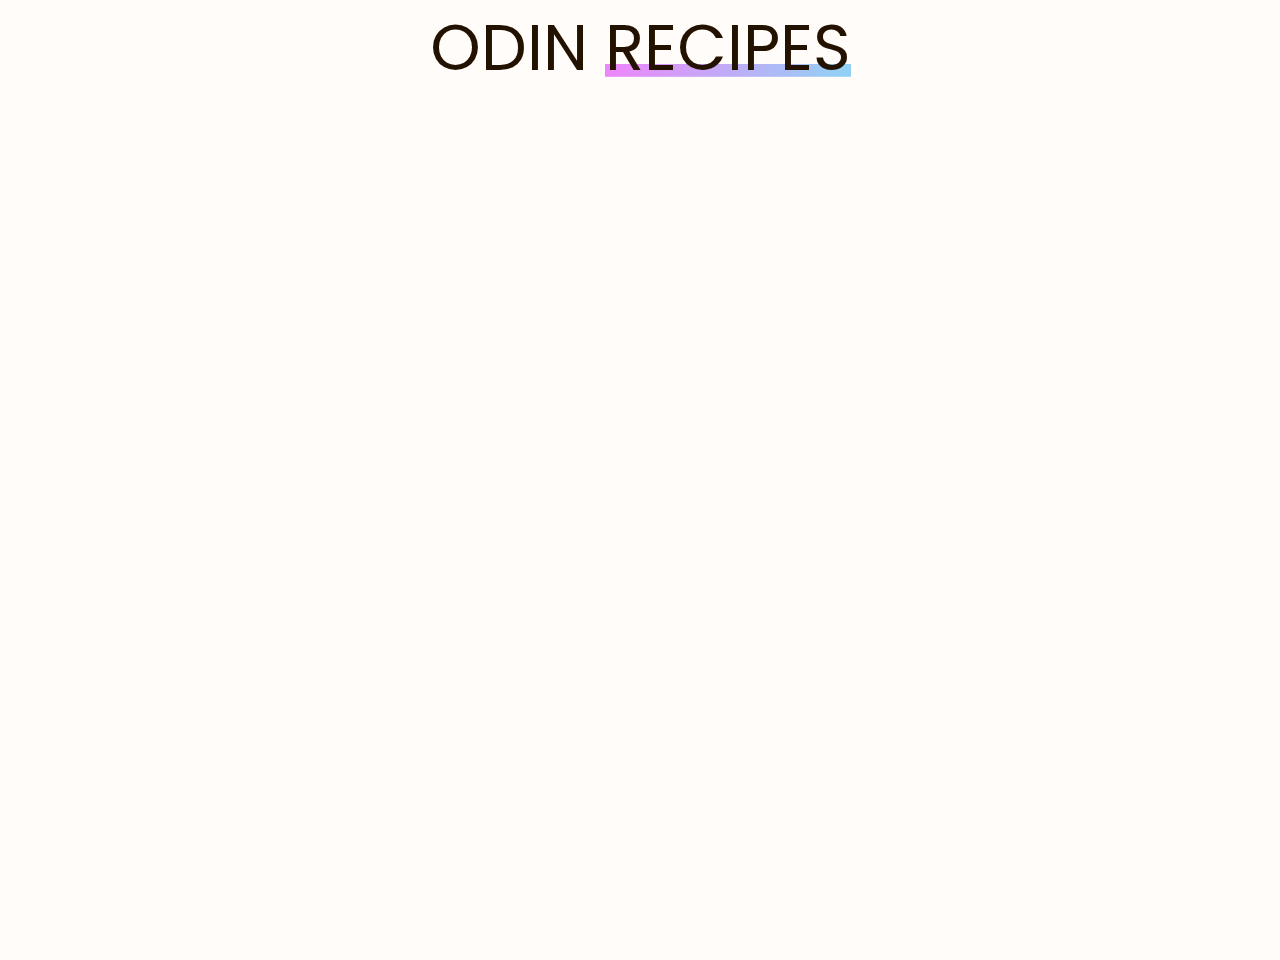
<file: index.html>
<!DOCTYPE html>
<html lang="en">
  <head>
    <meta charset="UTF-8" />
    <meta http-equiv="X-UA-Compatible" content="IE=edge" />
    <meta name="viewport" content="width=device-width, initial-scale=1" />

    <title>Recipes</title>
    <link rel="stylesheet" href="reset.css" />
    <link rel="stylesheet" href="style.css" />
    <link rel="preconnect" href="https://fonts.googleapis.com" />
    <link rel="preconnect" href="https://fonts.gstatic.com" crossorigin />
    <link
      href="https://fonts.googleapis.com/css2?family=Poppins:wght@400;700&family=Roboto:wght@400;700;900&display=swap"
      rel="stylesheet"
    />
  </head>
  <body>
    <div class="wrapper">
      <header>
        <div class="header">
          <h1 class="logo">
            Odin <span class="underline--magical">Recipes</span>
          </h1>
        </div>
      </header>
      <main>
        <div class="gif-container">
          <img class="gif" src="./img/eating.gif" alt="pepole-served-food" />
        </div>

        <div class="recipes-wrapper">
          <h2 class="recipes-title">It's time to eat some food!</h2>
          <div class="recipes-container">
            <div class="single-recipe egg-recipe-container">
              <a href="core-recipes/eggs.html" class="recipe-link">
                <img
                  class="img egg-img"
                  src="img/eggs-img.jpg"
                  alt="plate-of-eggs"
                />
                <div class="recipe-text egg-recipe-text">
                  <h2 class="recipe-title">Cocktail Meatballs</h2>
                  <p class="recipe-info">
                    A twist on the grape jelly cocktail meatballs that everybody
                    loves.
                    <br />
                    This recipe uses apricot preserves, but feel free to use
                    grape, orange marmalade, or even cranberry sauce - they're
                    all delicious! Try different flavors of barbecue sauce too!
                    <br />
                    These make the perfect party appetizer, especially when
                    you're low on time!
                  </p>
                </div>
              </a>
            </div>
            <div class="single-recipe meatball-container">
              <a href="core-recipes/meatball.html" class="recipe-link">
                <img
                  class="img meatball-img"
                  src="img/meat-balls.jpg"
                  alt="meatball-in-plate"
                />
                <div class="recipe-text egg-recipe text">
                  <h2 class="recipe-title">Classic Savory Deviled Eggs</h2>
                  <p class="recipe-info">
                    Hard-cooked eggs are stuffed with a creamy blend of
                    mayonnaise, Dijon mustard and rice wine vinegar.
                    <br />Fresh dill and garlic powder add a delightful flavor.
                  </p>
                </div>
              </a>
            </div>
          </div>
        </div>
      </main>
    </div>
    <footer>
      <p class="owner">&copy; Recipe project: Omer Miloh</p>
      <div class="odin-logo">
        <img src="img/odin_logo.svg" alt="" />
        <p class="logo-text">The Odin Project</p>
      </div>
    </footer>
  </body>
</html>

<!-- 
  
- Change animation timing [v]
- change font [V]
- change font size in footer [v]
- add transformy transition on hover to images [V]
- Remove image border [v]

 -->
</file>
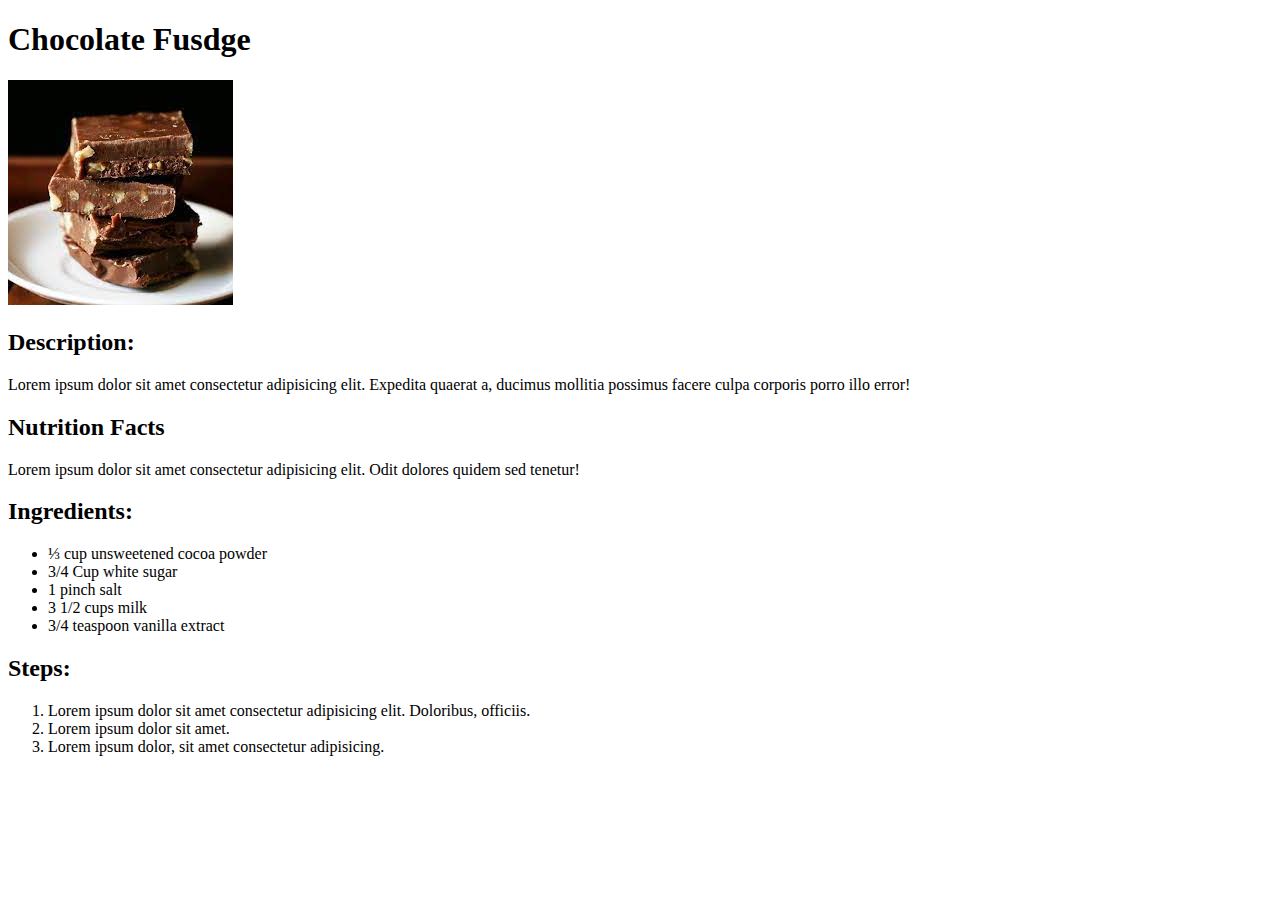
<file: core-recipes/chocolate-fudge.html>
<!DOCTYPE html>
<html lang="en">
  <head>
    <meta charset="UTF-8" />
    <meta http-equiv="X-UA-Compatible" content="IE=edge" />
    <meta name="viewport" content="width=device-width, initial-scale=1.0" />
    <title>Document</title>
  </head>
  <body>
    <main>
      <h1>Chocolate Fusdge</h1>
      <img src="../img/fudge.jpeg" alt="" />
      <h2>Description:</h2>
      <p>
        Lorem ipsum dolor sit amet consectetur adipisicing elit. Expedita
        quaerat a, ducimus mollitia possimus facere culpa corporis porro illo
        error!
      </p>
      <h2>Nutrition Facts</h2>
      <p>
        Lorem ipsum dolor sit amet consectetur adipisicing elit. Odit dolores
        quidem sed tenetur!
      </p>
      <h2>Ingredients:</h2>
      <div>
        <ul>
          <li>⅓ cup unsweetened cocoa powder</li>
          <li>3/4 Cup white sugar</li>
          <li>1 pinch salt</li>
          <li>3 1/2 cups milk</li>
          <li>3/4 teaspoon vanilla extract</li>
        </ul>

        <h2>Steps:</h2>
        <ol>
          <li>
            Lorem ipsum dolor sit amet consectetur adipisicing elit. Doloribus,
            officiis.
          </li>
          <li>Lorem ipsum dolor sit amet.</li>
          <li>Lorem ipsum dolor, sit amet consectetur adipisicing.</li>
        </ol>
      </div>
    </main>
  </body>
</html>
</file>
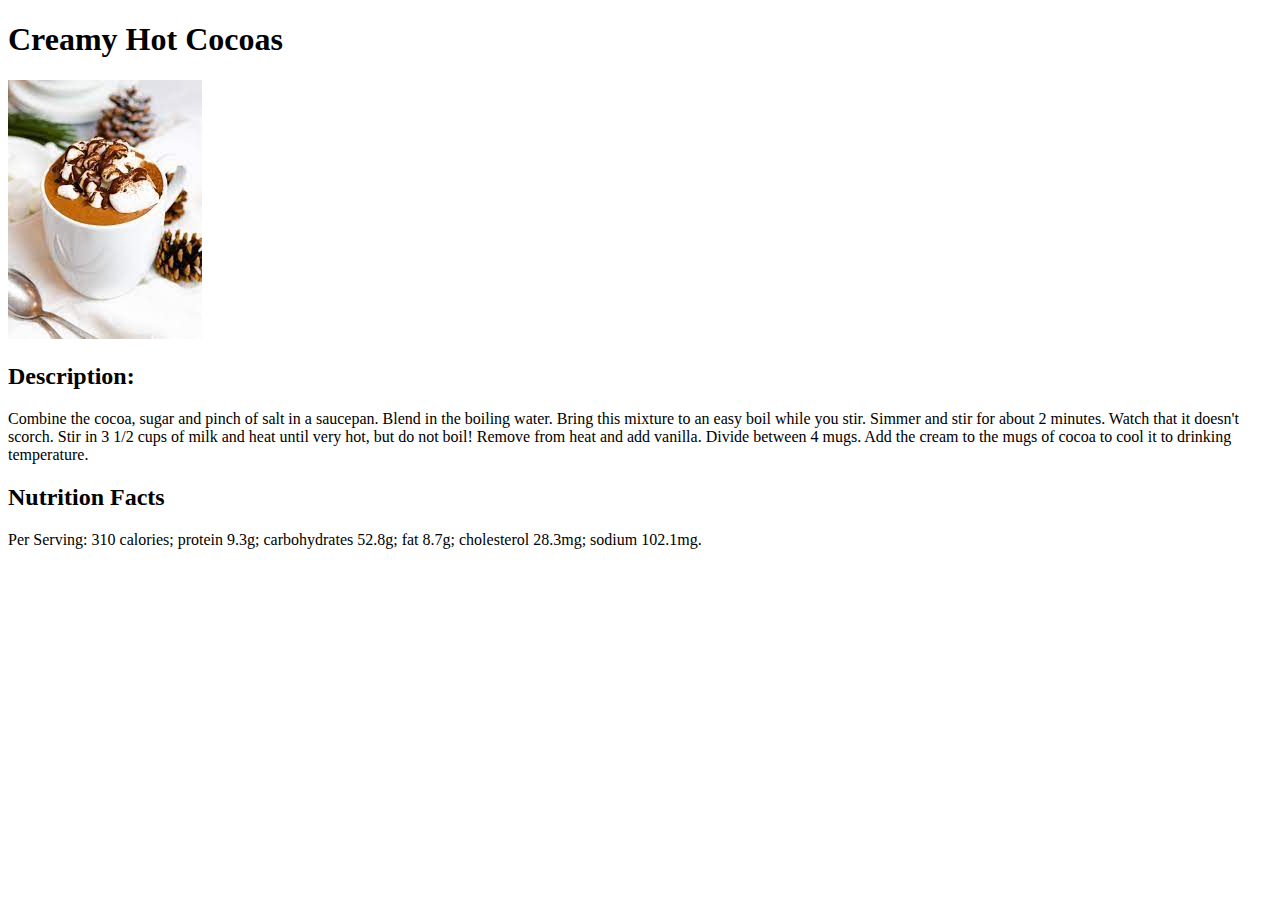
<file: core-recipes/creamy_hot_cocoa.html>
<!DOCTYPE html>
<html lang="en">
<head>
    <meta charset="UTF-8">
    <meta http-equiv="X-UA-Compatible" content="IE=edge">
    <meta name="viewport" content="width=device-width, initial-scale=1.0">
    <title>Document</title>
</head>
<body>
    <main>
        <h1>Creamy Hot Cocoas</h1>
        <img src="../img/cocoa_img.jpeg" alt="">
        <h2>Description:</h2>
        <p>Combine the cocoa, sugar and pinch of salt in a saucepan. Blend in the boiling water. Bring this mixture to an easy
            boil
            while you stir. Simmer and stir for about 2 minutes. Watch that it doesn't scorch. Stir in 3 1/2 cups of milk and
            heat
            until very hot, but do not boil! Remove from heat and add vanilla. Divide between 4 mugs. Add the cream to the mugs
            of
            cocoa to cool it to drinking temperature.</p>
        <h2>Nutrition Facts</h2>
        <p>Per Serving: 310 calories; protein 9.3g; carbohydrates 52.8g; fat 8.7g; cholesterol 28.3mg; sodium 102.1mg.</p>
    </main>
    
</body>
</html>
</file>
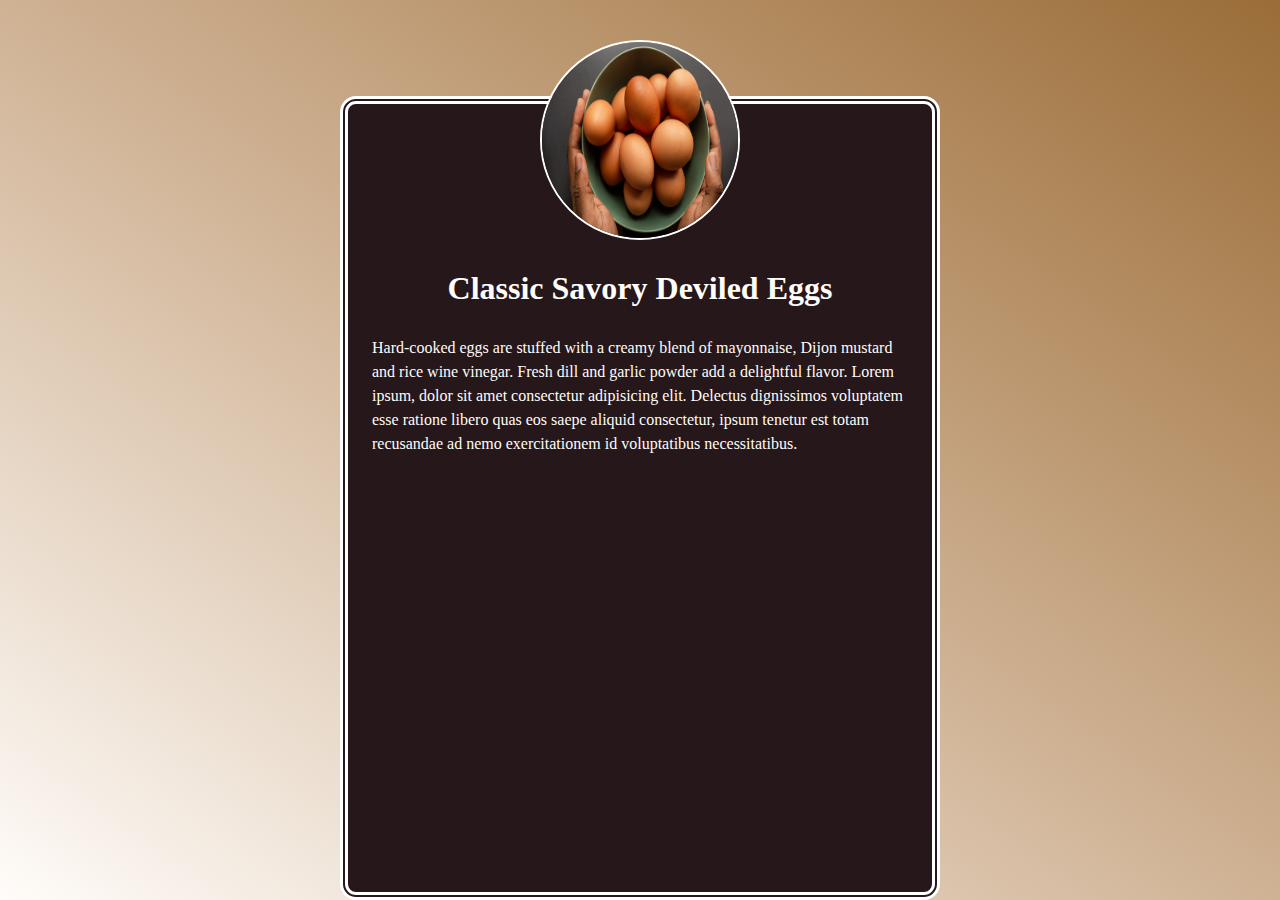
<file: core-recipes/eggs.html>
<!DOCTYPE html>
<html lang="en">
  <head>
    <meta charset="UTF-8" />
    <meta http-equiv="X-UA-Compatible" content="IE=edge" />
    <meta name="viewport" content="width=device-width, initial-scale=1.0" />
    <title>Savory Eggs</title>
    <link rel="stylesheet" href="../recipe.css" />
  </head>
  <body>
    <div class="page-container">
      <div class="wrapper">
        <main>
          <div class="header">
            <div class="img-container">
              <img src="../img/eggs-img.jpg" alt="eggs_in_plate" />
            </div>
            <h1>Classic Savory Deviled Eggs</h1>
          </div>

          <div class="recipe-info-container">
            <p class="recipe-text">
              Hard-cooked eggs are stuffed with a creamy blend of mayonnaise,
              Dijon mustard and rice wine vinegar. Fresh dill and garlic powder
              add a delightful flavor. Lorem ipsum, dolor sit amet consectetur
              adipisicing elit. Delectus dignissimos voluptatem esse ratione
              libero quas eos saepe aliquid consectetur, ipsum tenetur est totam
              recusandae ad nemo exercitationem id voluptatibus necessitatibus.
            </p>
          </div>
        </main>
      </div>
    </div>
  </body>
</html>
</file>
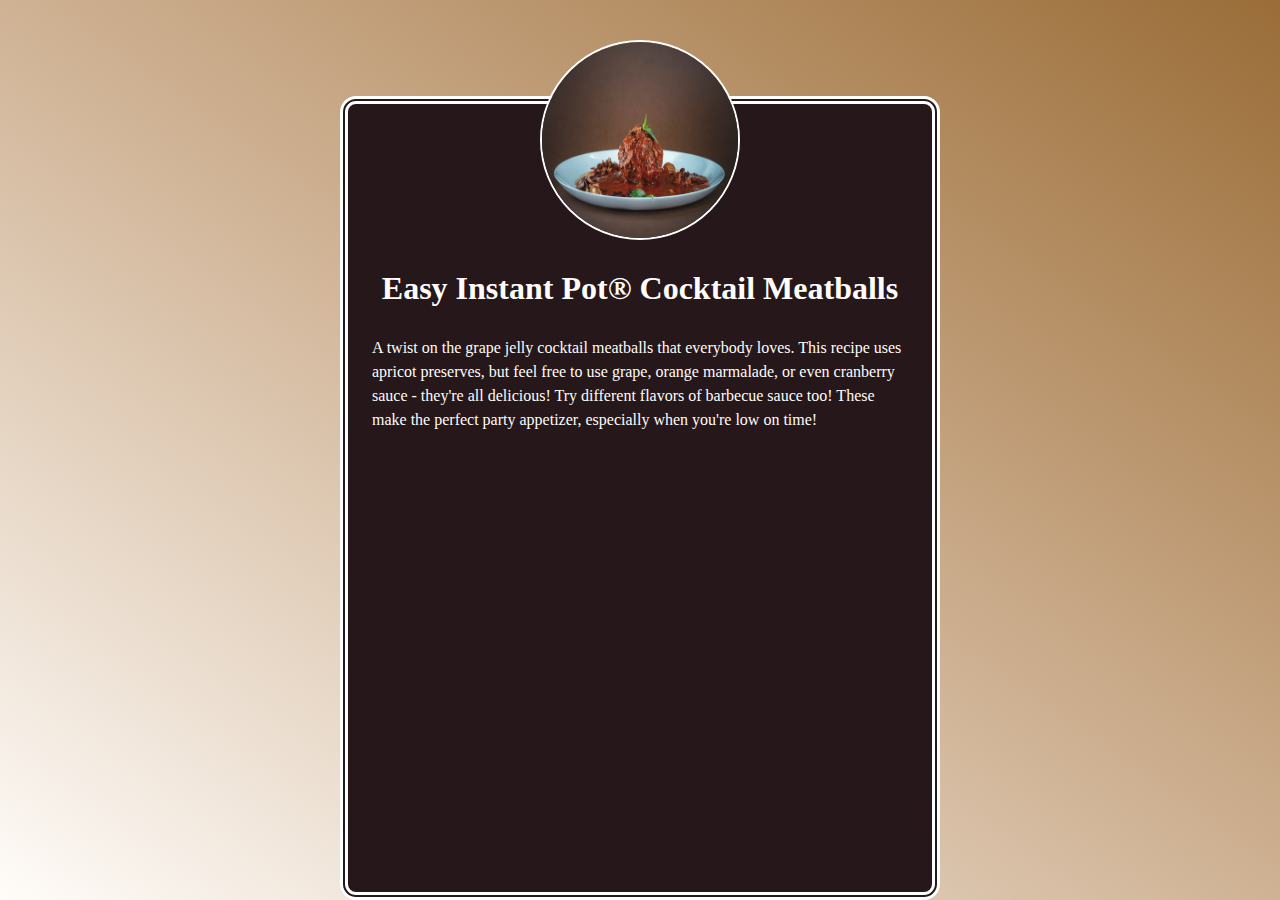
<file: core-recipes/meatball.html>
<!DOCTYPE html>
<html lang="en">
  <head>
    <meta charset="UTF-8" />
    <meta http-equiv="X-UA-Compatible" content="IE=edge" />
    <meta name="viewport" content="width=device-width, initial-scale=1.0" />
    <title>Savory Eggs</title>
    <link rel="stylesheet" href="../recipe.css" />
  </head>
  <body>
    <div class="page-container">
      <div class="wrapper">
        <main>
          <div class="header">
            <div class="img-container">
              <img src="../img/meat-balls.jpg" alt="eggs_in_plate" />
            </div>
            <h1>Easy Instant Pot® Cocktail Meatballs</h1>
          </div>

          <div class="recipe-info-container">
            <p class="recipe-text">
              A twist on the grape jelly cocktail meatballs that everybody
              loves. This recipe uses apricot preserves, but feel free to use
              grape, orange marmalade, or even cranberry sauce - they're all
              delicious! Try different flavors of barbecue sauce too! These make
              the perfect party appetizer, especially when you're low on time!
            </p>
          </div>
        </main>
      </div>
    </div>
  </body>
</html>
</file>
<file: style.css>
/* General Styles */
body {
  background-color: #fffcf9;
  color: #241200;
  display: flex;
  flex-direction: column;
  height: 100vh;
}

.wrapper {
  width: 1200px;
  max-width: 100%;
  margin: 0 auto;
  flex: 1;
}

/* Typography */

body {
  font-family: "Roboto", sans-serif;
}

.logo {
  font-size: 64px;
  font-family: "Poppins", sans-serif;
  color: #241200;
}

/* Header */

.header {
  padding-top: 16px;
  animation: 2s ease-out 0s 1 slideInFromTop;
}
.logo {
  text-align: center;
  text-transform: uppercase;
}

@keyframes slideInFromTop {
  0% {
    transform: translateY(-100%);
  }
  100% {
    transform: translateY(0);
  }
}

/* Gif */

.gif-container {
  margin-top: 32px;
  text-align: center;
}

.gif {
  width: 500px;
  max-width: 500px;
  height: auto;
  animation-name: gif;
  animation-iteration-count: 1;
  animation-timing-function: ease-in;
  animation-delay: 1.5s;
  animation-duration: 1.5s;
  animation-fill-mode: forwards;
  border: 7px #9a6d38 double;
  opacity: 0;
}

@keyframes gif {
  0% {
    opacity: 0;
  }

  100% {
    opacity: 1;
  }
}

/* Recipes */

.recipes-wrapper {
  margin-top: 32px;
  color: #fffcf9;
}

.recipes-title {
  font-size: 32px;
  font-weight: 800;
  color: black;
  text-align: center;
  text-transform: uppercase;
  animation-name: fading;
  animation-iteration-count: 1;
  animation-timing-function: ease-in;
  animation-duration: 1.5s;
  animation-delay: 3s;
  opacity: 0;
  animation-fill-mode: forwards;
  color: #25171a;
}
@keyframes fading {
  0% {
    opacity: 0;
  }

  100% {
    opacity: 1;
  }
}
.recipes-container {
  margin-top: 48px;
  display: flex;
  justify-content: space-around;
}

.single-recipe {
  width: 400px;
  display: flex;
  justify-content: center;
}

.img {
  width: 100%;
  max-width: 100%;
  vertical-align: bottom;
  border-radius: 5px;
}

.meatball-container {
  animation: 1.5s ease-out 0s 1 slidFromRight;
  animation-delay: 4s;
  opacity: 0;
  animation-fill-mode: forwards;
}

@keyframes slidFromRight {
  0% {
    transform: translateX(100%);
  }
  100% {
    transform: translateX(0%);
    opacity: 1;
  }
}

.egg-recipe-container {
  animation: 1.5s ease-out 0s 1 slidFromLeft;
  animation-delay: 4s;
  opacity: 0;
  animation-fill-mode: forwards;
}

@keyframes slidFromLeft {
  0% {
    transform: translateX(-100%);
  }
  100% {
    transform: translateX(0%);
    opacity: 1;
  }
}

.single-recipe {
  cursor: pointer;
  position: relative;
}
.recipe-text {
  display: none;
  position: absolute;
  left: 0px;
  top: 0px;
}

.single-recipe:hover .recipe-text {
  display: block;
}

.recipe-title {
  font-size: 20px;
  color: white;
  padding: 16px;
  text-decoration: underline;
}

.recipe-info {
  color: white;
  font-size: 14px;
  padding: 16px;
  line-height: 1.5;
}

/* Recipes Transform */
.recipe-link {
  transition: transform 500ms;
}

.recipe-link:hover {
  transform: translateY(-10px);
}
/* Underline */
.underline--magical {
  background-image: linear-gradient(120deg, #f084fa 0%, #8fd3f4 100%);
  background-repeat: no-repeat;
  background-size: 100% 0.2em;
  background-position: 0 80%;
  transition: background-size 0.25s ease-in;
}

.underline--magical:hover {
  background-size: 100% 88%;
}

/* Footer */
footer {
  padding-top: 16px;
  margin-top: 32px;
  display: flex;
  flex-direction: column;
  align-items: center;
  animation: 2s ease-out 0s 1 logo_animation;
  animation-delay: 4s;
  opacity: 0;
  animation-fill-mode: forwards;
  background: black;
  color: white;
}
.owner {
  font-size: 14px;
}
.odin-logo {
  padding: 8px 0px;
  display: flex;
  align-items: center;
}
.logo-text {
  color: #cc9543;
  text-transform: uppercase;
  font-family: "Norse";
  letter-spacing: 0.4px;
  font-weight: bold;
  font-size: 1.6em;
  display: inline-block;
  padding-left: 0.5em;
}

@keyframes logo_animation {
  0% {
    transform: translateY(100%);
  }

  100% {
    transform: translateY(0%);
    opacity: 1;
  }
}
</file>
<file: recipe.css>
/*
  1. Use a more-intuitive box-sizing model.
*/
*,
*::before,
*::after {
  box-sizing: border-box;
}
/*
  2. Remove default margin
*/
* {
  margin: 0;
}
/*
  3. Allow percentage-based heights in the application
*/
html,
body {
  height: 100%;
}
/*
  Typographic tweaks!
  4. Add accessible line-height
  5. Improve text rendering
*/
body {
  line-height: 1.5;
  -webkit-font-smoothing: antialiased;
}
/*
  6. Improve media defaults
*/
img,
picture,
video,
canvas,
svg {
  display: block;
  max-width: 100%;
}
/*
  7. Remove built-in form typography styles
*/
input,
button,
textarea,
select {
  font: inherit;
}
/*
  8. Avoid text overflows
*/
p,
h1,
h2,
h3,
h4,
h5,
h6 {
  overflow-wrap: break-word;
}
/*
  9. Create a root stacking context
*/
#root,
#__next {
  isolation: isolate;
}

/* General Styles */
.page-container {
  height: 100%;
  background-image: linear-gradient(
    to right top,
    #fffcf9,
    #e7d7c6,
    #cfb294,
    #b58f65,
    #9a6d38
  );
  display: flex;
  flex-direction: column;
  align-content: center;
  color: #fffcf9;
}

.wrapper {
  flex: 1;
  width: 600px;
  margin: 0 auto;
  max-width: 100%;
  background-color: #25171a;
  margin-top: 96px;
  border: 0.5em double white;
  border-radius: 1em;
}

/* Header */
.header {
  display: flex;
  flex-direction: column;
  align-items: center;
}
.img-container {
  width: 200px;
  height: 200px;
  border-radius: 50%;
  overflow: hidden;
  border: 2px solid white;
  margin-top: -64px;
  margin-bottom: 24px;
}
img {
  width: 100%;
  height: 100%;
}

/* Info */
.recipe-info-container {
  padding: 24px;
}
</file>
